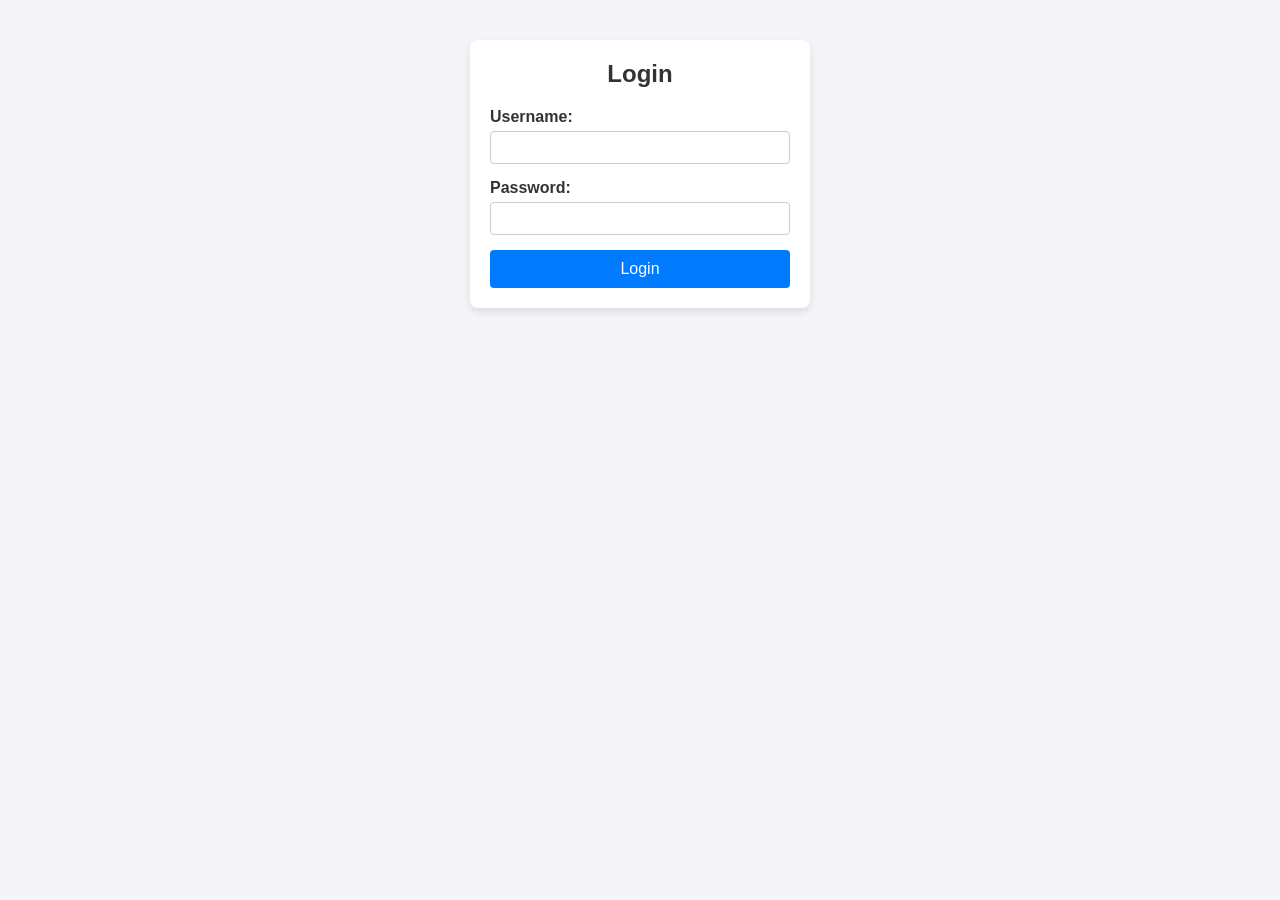
<file: Policies/Policies Website/_WIP/index.html>
<!DOCTYPE html>
<html lang="en">
<head>
    <meta charset="UTF-8">
    <title>Policy Viewer</title>
    <style>
        body { font-family: Arial, sans-serif; margin: 40px; background-color: #f4f4f9; color: #333; }
        .header { display: flex; justify-content: space-between; align-items: center; margin-bottom: 20px; }
        table { width: 100%; border-collapse: collapse; background: white; box-shadow: 0 2px 4px rgba(0,0,0,0.1); }
        th, td { padding: 12px; text-align: left; border-bottom: 1px solid #ddd; }
        th { background-color: #007bff; color: white; }
        button { padding: 6px 12px; border: none; border-radius: 4px; cursor: pointer; }
        .btn-action { background-color: #28a745; color: white; }
        .btn-disabled { background-color: #6c757d; color: white; cursor: not-allowed; }
        .btn-logout { background-color: #dc3545; color: white; padding: 10px 15px; }
    </style>
</head>
<body>

<div class="header">
    <h2>Policy List</h2>
    <div>
        <span id="userDisplay" style="margin-right: 15px; font-weight: bold;"></span>
        <button class="btn-logout" onclick="logout()">Logout</button>
    </div>
</div>

<table id="fileTable">
    <thead>
        <tr>
            <th>File Name</th>
            <th>Status</th>
        </tr>
    </thead>
    <tbody id="tableBody">
        <!-- Files will dynamically load here -->
    </tbody>
</table>

<script>
let loggedInUser = localStorage.getItem("loggedInUser");

// Safeguard against missing sessions
if (!loggedInUser) {
    window.location.href = "login.html";
} else {
    document.getElementById("userDisplay").innerText = "Logged in as: " + loggedInUser;
}

let readData = {};
let renewalData = {};

async function loadReads() {
    try {
        const response = await fetch("/reads");
        const csv = await response.text();
        const rows = csv.trim().split("\n").slice(1);

        for (let row of rows) {
            if (!row.trim()) continue;
            const [file, user, date] = row.split(",");
            if (file && user) {
                if (!readData[file]) readData[file] = {};
                readData[file][user] = date;
            }
        }
    } catch (e) {
        console.error("Error loading reads:", e);
    }
}

async function loadRenewal() {
    try {
        const response = await fetch("/renewal");
        const csv = await response.text();
        const rows = csv.trim().split("\n").slice(1);

        for (let row of rows) {
            if (!row.trim()) continue;
            const [file, hours] = row.split(",");
            if (file) {
                renewalData[file] = parseInt(hours) || 0;
            }
        }
    } catch (e) {
        console.error("Error loading renewals:", e);
    }
}

function isExpired(fileName) {
    if (!readData[fileName] || !readData[fileName][loggedInUser]) return true;

    const lastRead = new Date(readData[fileName][loggedInUser]);
    const hoursValid = renewalData[fileName] || 0;

    const expiryTime = new Date(lastRead.getTime() + hoursValid * 3600000);
    const now = new Date();

    return now > expiryTime;
}

async function loadFiles() {
    await loadReads();
    await loadRenewal();

    try {
        const response = await fetch("/list");
        const text = await response.text();
        
        // Safeguard against empty directory returns
        if (!text.trim()) {
            const tableBody = document.getElementById("tableBody");
            tableBody.innerHTML = "<tr><td colspan='2' style='text-align:center;'>No valid policies found inside policies-folder</td></tr>";
            return;
        }

        const files = text.trim().split("\n");
        const tableBody = document.getElementById("tableBody");
        tableBody.innerHTML = ""; // Clear placeholder text

        for (let file of files) {
            if (!file.trim()) continue;

            const row = document.createElement("tr");

            // Hyperlink cell
            const nameCell = document.createElement("td");
            const link = document.createElement("a");
            
            // FIXED: Removed backend POLICY_FOLDER variable.
            // Files are hosted from the absolute path folder via your server fallback mechanism
            link.href = `/${file}`;
            link.target = "_blank";
            link.innerText = file;
            nameCell.appendChild(link);

            // Action button cell
            const actionCell = document.createElement("td");
            const btn = document.createElement("button");

            if (isExpired(file)) {
                btn.innerText = "Policy read";
                btn.className = "btn-action";
                btn.onclick = () => markRead(file, btn);
            } else {
                btn.innerText = "File read";
                btn.className = "btn-disabled";
                btn.disabled = true;
            }

            actionCell.appendChild(btn);
            row.appendChild(nameCell);
            row.appendChild(actionCell);
            tableBody.appendChild(row);
        }
    } catch (e) {
        console.error("Error loading file list:", e);
    }
}

async function markRead(fileName, button) {
    const now = new Date().toISOString().replace("T", " ").split(".")[0];
    const entry = `${fileName},${loggedInUser},${now}\n`;

    try {
        await fetch("/record_read", {
            method: "POST",
            headers: { "Content-Type": "text/plain" },
            body: entry
        });

        button.innerText = "File read";
        button.className = "btn-disabled";
        button.disabled = true;
        
        // Refresh structural logic state
        if (!readData[fileName]) readData[fileName] = {};
        readData[fileName][loggedInUser] = now;
    } catch (e) {
        alert("Failed to submit status update.");
    }
}

function logout() {
    localStorage.removeItem("loggedInUser");
    window.location.href = "login.html";
}

// Kick off load operation
loadFiles();
</script>

</body>
</html>
</file>
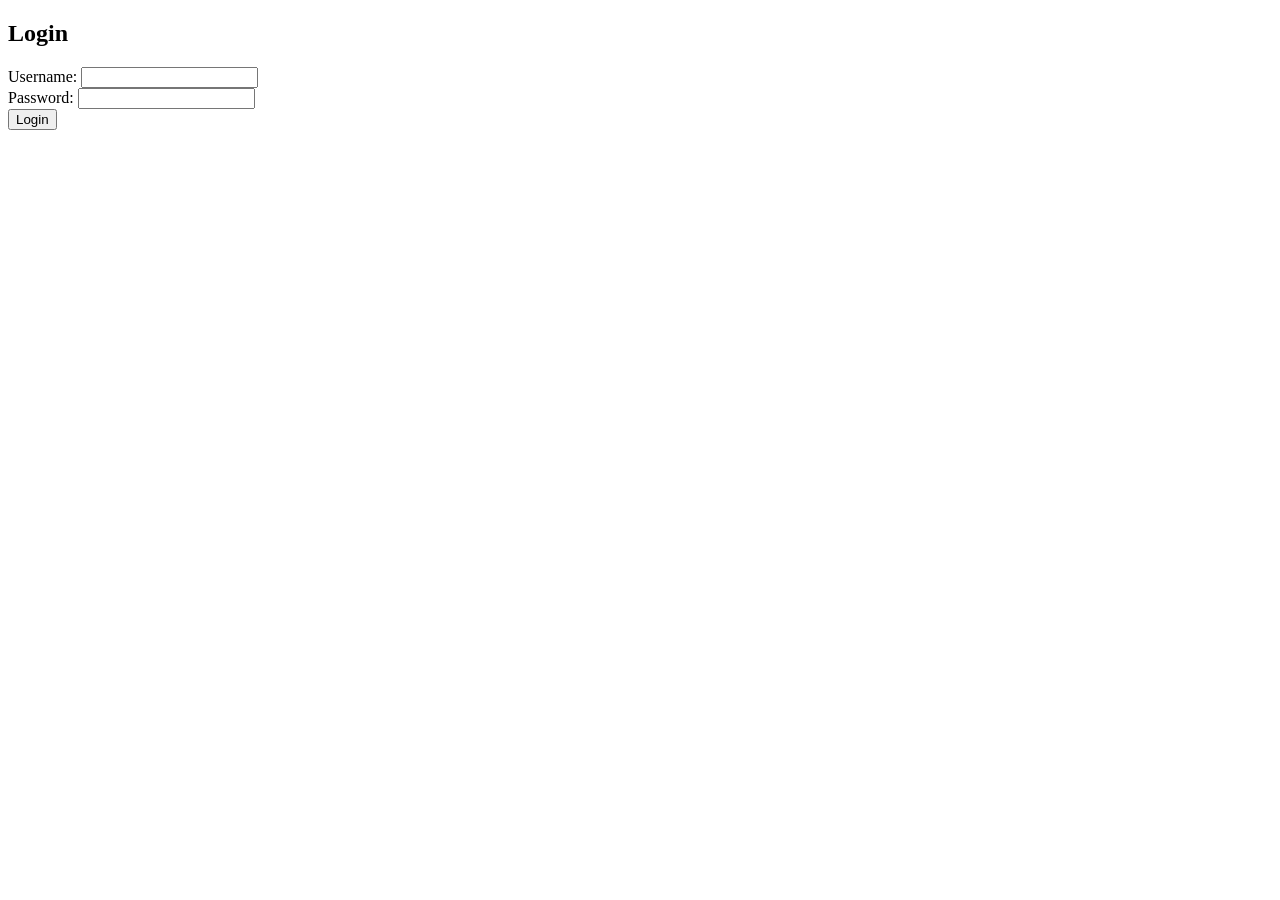
<file: Policies/Policies Website/Rev00/index.html>
<!DOCTYPE html>
<html>
<head>
    <title>Policy Viewer</title>
</head>
<body>

<h2>Policy List</h2>

<div id="userDisplay"></div>
<button onclick="logout()">Logout</button>

<table border="1" id="fileTable">
    <tr>
        <th>File Name</th>
        <th>Action</th>
    </tr>
</table>

<script>
let loggedInUser = localStorage.getItem("loggedInUser");

if (!loggedInUser) {
    window.location = "login.html";
}

document.getElementById("userDisplay").innerText =
    "Logged in as: " + loggedInUser;

async function loadFiles() {
    const response = await fetch("/list");
    const text = await response.text();
    const files = text.trim().split("\n");

    const table = document.getElementById("fileTable");

    for (let file of files) {
        const row = document.createElement("tr");

        const nameCell = document.createElement("td");
        nameCell.innerText = file;

        const actionCell = document.createElement("td");
        const btn = document.createElement("button");
        btn.innerText = "Policy read";
        btn.onclick = () => markRead(file, btn);

        actionCell.appendChild(btn);

        row.appendChild(nameCell);
        row.appendChild(actionCell);
        table.appendChild(row);
    }
}

async function markRead(fileName, button) {
    const now = new Date().toISOString().replace("T", " ").split(".")[0];
    const entry = `${fileName},${loggedInUser},${now}\n`;

    await fetch("/record_read", {
        method: "POST",
        headers: { "Content-Type": "text/plain" },
        body: entry
    });

    button.innerText = "Policy has been read on " + now;
    button.disabled = true;
}

function logout() {
    localStorage.removeItem("loggedInUser");
    window.location = "login.html";
}

loadFiles();
</script>

</body>
</html>
</file>
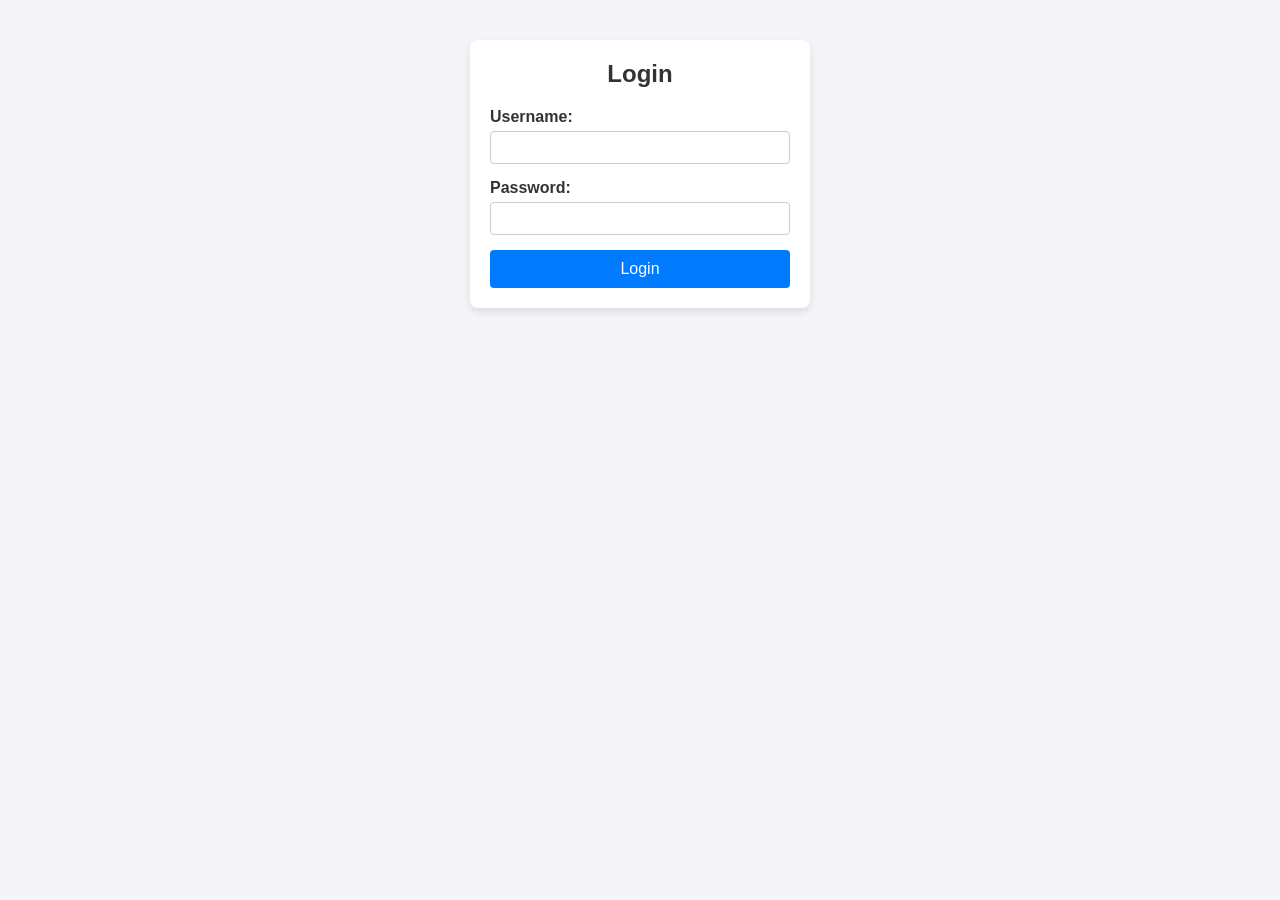
<file: Policies/Policies Website/_WIP/login.html>
<!DOCTYPE html>
<html lang="en">
<head>
    <meta charset="UTF-8">
    <title>Login</title>
    <style>
        body { font-family: Arial, sans-serif; margin: 40px; background-color: #f4f4f9; color: #333; }
        .login-container { max-width: 300px; margin: 0 auto; padding: 20px; background: white; border-radius: 8px; box-shadow: 0 4px 8px rgba(0,0,0,0.1); }
        h2 { text-align: center; margin-top: 0; }
        .form-group { margin-bottom: 15px; }
        label { display: block; margin-bottom: 5px; font-weight: bold; }
        input { width: 100%; padding: 8px; border: 1px solid #ccc; border-radius: 4px; box-sizing: border-box; }
        button { width: 100%; padding: 10px; background-color: #007bff; color: white; border: none; border-radius: 4px; font-size: 16px; cursor: pointer; }
        button:hover { background-color: #0056b3; }
    </style>
</head>
<body>

<div class="login-container">
    <h2>Login</h2>

    <div class="form-group">
        <label for="user">Username:</label>
        <input id="user" type="text" autocomplete="username">
    </div>

    <div class="form-group">
        <label for="pass">Password:</label>
        <input id="pass" type="password" autocomplete="current-password">
    </div>

    <button onclick="login()">Login</button>
</div>

<script>
async function login() {
    const user = document.getElementById("user").value.trim();
    const pass = document.getElementById("pass").value.trim();

    try {
        const response = await fetch("accounts.csv");
        if (!response.ok) {
            alert("Error loading account data.");
            return;
        }
        
        const csv = await response.text();
        const rows = csv.trim().split("\n").slice(1);

        for (let row of rows) {
            const [u, p] = row.split(",").map(item => item.trim());
            if (u === user && p === pass) {
                localStorage.setItem("loggedInUser", user);
                // Redirect to the main interface page
                window.location.href = "index.html";
                return;
            }
        }

        alert("Invalid username or password");
    } catch (error) {
        console.error("Login script error:", error);
        alert("Failed to connect to the server.");
    }
}
</script>

</body>
</html>
</file>
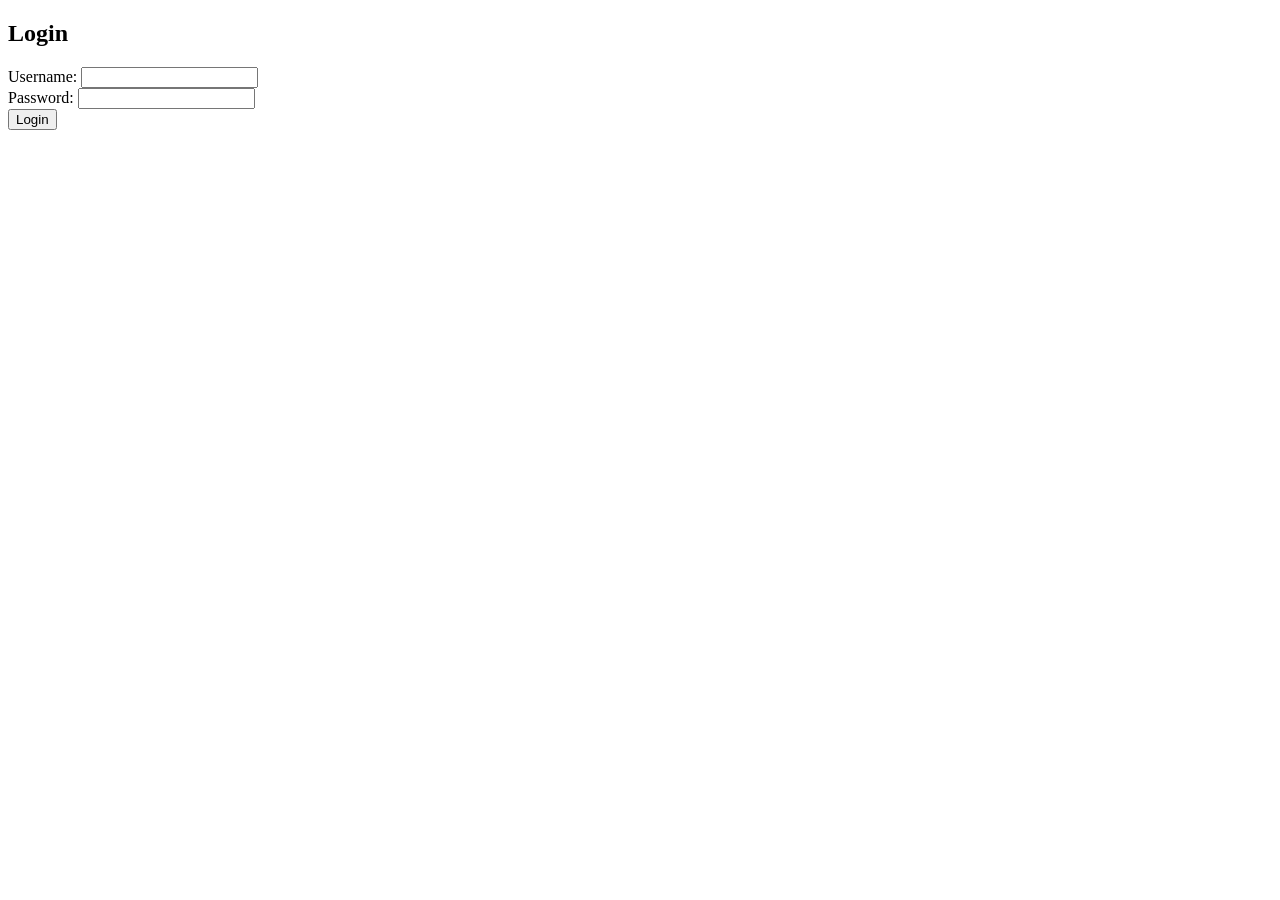
<file: Policies/Policies Website/Rev00/login.html>
<!DOCTYPE html>
<html>
<head>
    <title>Login</title>
</head>
<body>

<h2>Login</h2>

<div>
    <label>Username:</label>
    <input id="user" type="text">
</div>

<div>
    <label>Password:</label>
    <input id="pass" type="password">
</div>

<button onclick="login()">Login</button>

<script>
async function login() {
    const user = document.getElementById("user").value;
    const pass = document.getElementById("pass").value;

    const csv = await fetch("accounts.csv").then(r => r.text());
    const rows = csv.trim().split("\n").slice(1);

    for (let row of rows) {
        const [u, p] = row.split(",");
        if (u === user && p === pass) {
            localStorage.setItem("loggedInUser", user);
            window.location = "index.html";
            return;
        }
    }

    alert("Invalid login");
}
</script>

</body>
</html>
</file>
